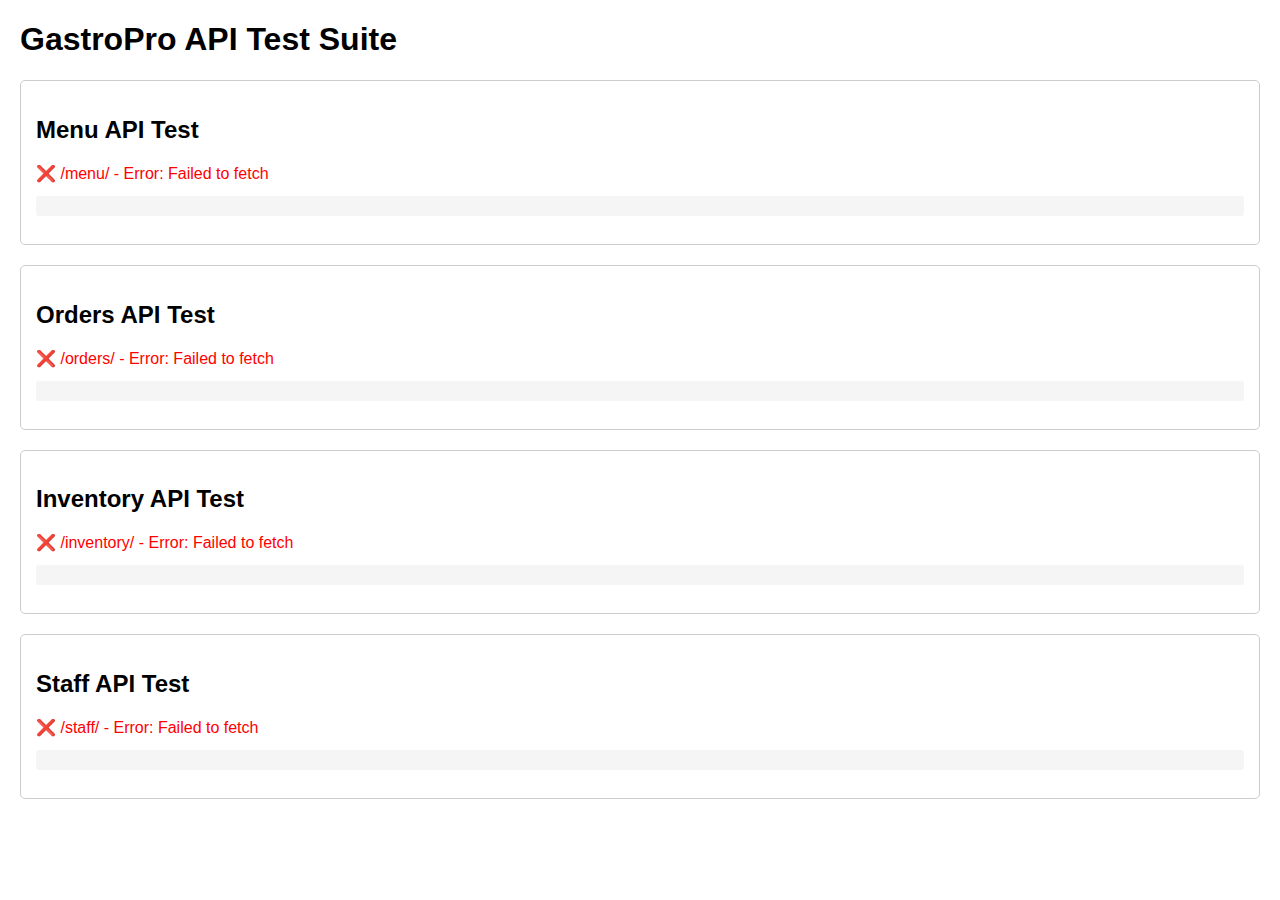
<file: frontend/api_test.html>
<!DOCTYPE html>
<html lang="en">
<head>
    <meta charset="UTF-8">
    <meta name="viewport" content="width=device-width, initial-scale=1.0">
    <title>GastroPro API Test</title>
    <style>
        body { font-family: Arial, sans-serif; margin: 20px; }
        .test-section { margin: 20px 0; padding: 15px; border: 1px solid #ccc; border-radius: 5px; }
        .success { color: green; }
        .error { color: red; }
        .loading { color: blue; }
        pre { background: #f5f5f5; padding: 10px; border-radius: 3px; overflow-x: auto; }
    </style>
</head>
<body>
    <h1>GastroPro API Test Suite</h1>
    
    <div class="test-section">
        <h2>Menu API Test</h2>
        <div id="menu-results" class="loading">Loading...</div>
        <pre id="menu-data"></pre>
    </div>
    
    <div class="test-section">
        <h2>Orders API Test</h2>
        <div id="orders-results" class="loading">Loading...</div>
        <pre id="orders-data"></pre>
    </div>
    
    <div class="test-section">
        <h2>Inventory API Test</h2>
        <div id="inventory-results" class="loading">Loading...</div>
        <pre id="inventory-data"></pre>
    </div>
    
    <div class="test-section">
        <h2>Staff API Test</h2>
        <div id="staff-results" class="loading">Loading...</div>
        <pre id="staff-data"></pre>
    </div>

    <script type="module">
        const BASE_URL = 'http://localhost:8001/api';

        async function testAPI(endpoint, resultId, dataId) {
            try {
                const response = await fetch(`${BASE_URL}${endpoint}`);
                if (!response.ok) {
                    throw new Error(`HTTP ${response.status}: ${response.statusText}`);
                }
                const data = await response.json();
                document.getElementById(resultId).innerHTML = `<span class="success">✅ ${endpoint} - Success (${data.length} items)</span>`;
                document.getElementById(dataId).textContent = JSON.stringify(data.slice(0, 2), null, 2); // Show first 2 items
            } catch (error) {
                document.getElementById(resultId).innerHTML = `<span class="error">❌ ${endpoint} - Error: ${error.message}</span>`;
                document.getElementById(dataId).textContent = '';
            }
        }

        // Test all APIs
        async function runTests() {
            await Promise.all([
                testAPI('/menu/', 'menu-results', 'menu-data'),
                testAPI('/orders/', 'orders-results', 'orders-data'),
                testAPI('/inventory/', 'inventory-results', 'inventory-data'),
                testAPI('/staff/', 'staff-results', 'staff-data')
            ]);
        }

        // Run tests when page loads
        runTests();
    </script>
</body>
</html>
</file>
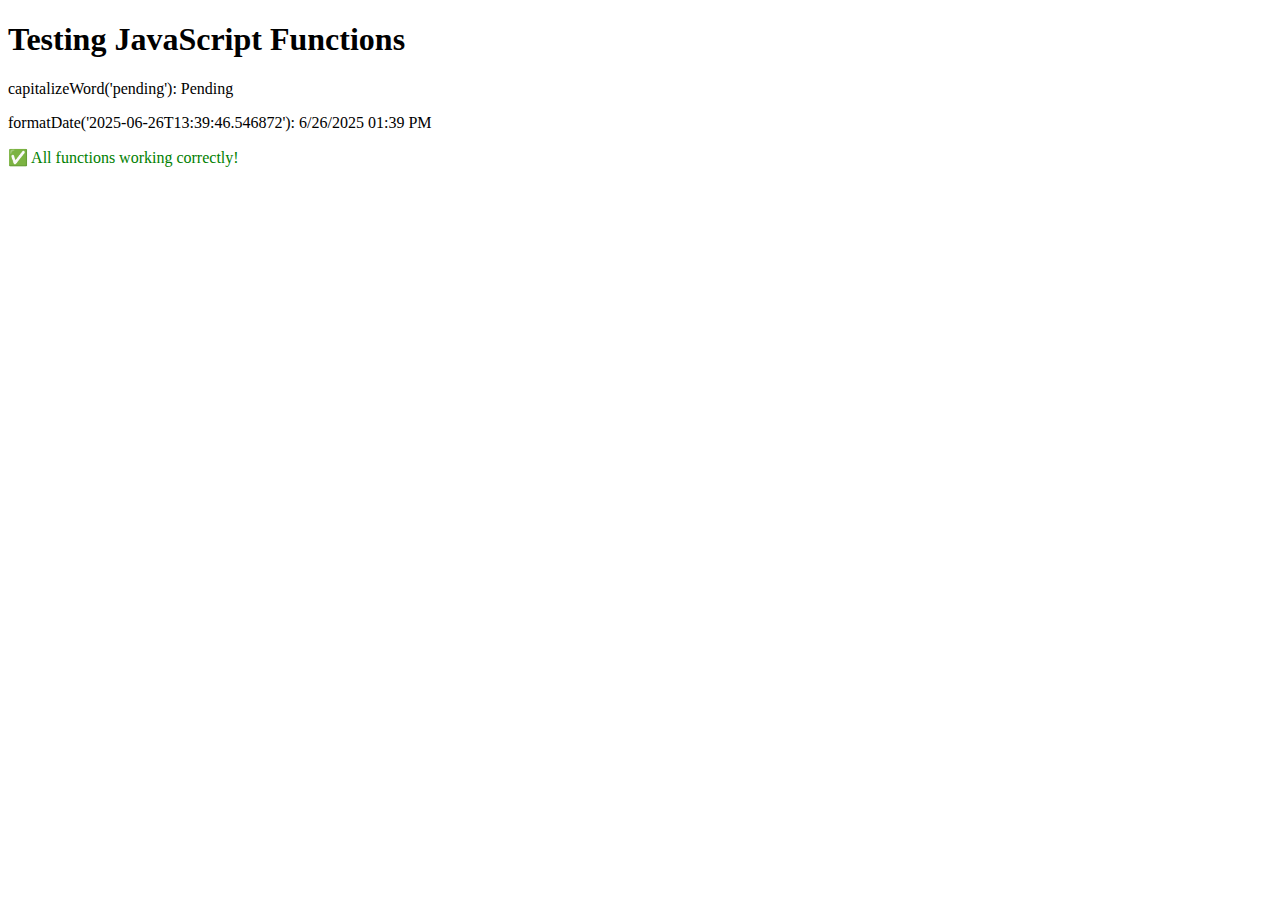
<file: frontend/test_functions.html>
<!DOCTYPE html>
<html lang="en">
<head>
    <meta charset="UTF-8">
    <meta name="viewport" content="width=device-width, initial-scale=1.0">
    <title>Function Test</title>
</head>
<body>
    <h1>Testing JavaScript Functions</h1>
    <div id="results"></div>

    <script type="module">
        // Test the utility functions
        function capitalizeWord(word) {
            if (!word) return '';
            return word.charAt(0).toUpperCase() + word.slice(1).toLowerCase();
        }

        function formatDate(dateString) {
            if (!dateString) return 'N/A';
            const date = new Date(dateString);
            return date.toLocaleDateString() + ' ' + date.toLocaleTimeString([], {hour: '2-digit', minute:'2-digit'});
        }

        const results = document.getElementById('results');
        
        // Test capitalizeWord
        const testWord = capitalizeWord('pending');
        results.innerHTML += `<p>capitalizeWord('pending'): ${testWord}</p>`;
        
        // Test formatDate
        const testDate = formatDate('2025-06-26T13:39:46.546872');
        results.innerHTML += `<p>formatDate('2025-06-26T13:39:46.546872'): ${testDate}</p>`;
        
        results.innerHTML += `<p style="color: green;">✅ All functions working correctly!</p>`;
    </script>
</body>
</html>
</file>
